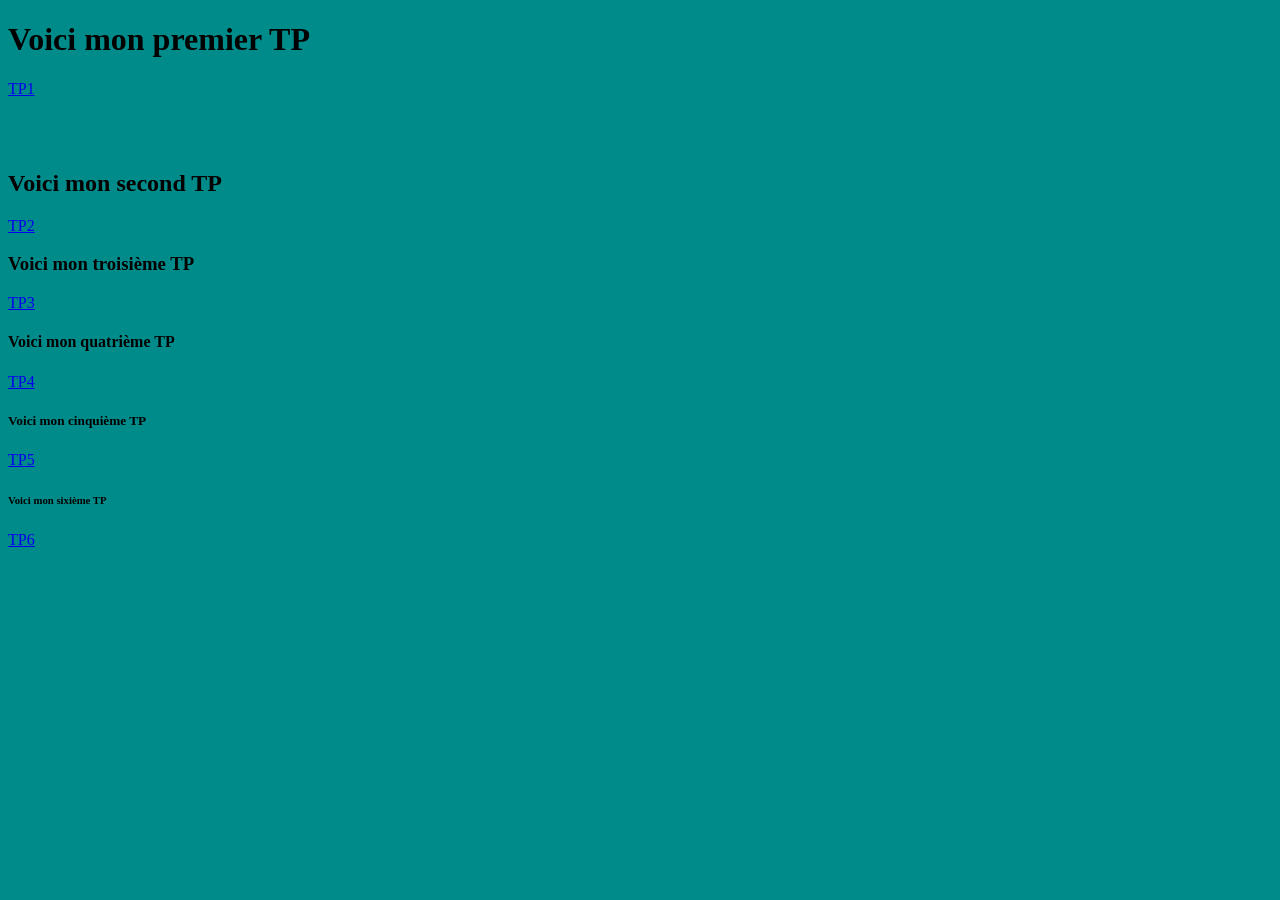
<file: index.html>
<!DOCTYPE html>
<html>
<head>
	<body bgcolor="darkcyan">

	<meta charset="utf-8">
	<title>les5tp</title>
<h1>Voici mon premier TP </h1>


<a href="article.html">	<p> TP1 </p> </a>


<br>
	
</br>


<h2> Voici mon second TP </h2>
 
<a href="tp2.html"> <p>TP2</p></a>

<h3>Voici mon troisième TP</h3>

<a href="tp3.html"><p>TP3</p></a>

<h4>Voici mon quatrième TP</h4>
	
<a href="https://nizarsio.github.io/site4/"><p>TP4</p></a>

	<h5> Voici mon cinquième TP</h5>
	<a href="https://nizarsio.github.io/TPCV/"><p>TP5</p></a>
		
		<h6> Voici mon sixième TP</h6>
	<a href="https://nizarsio.github.io/TP6/"><p>TP6</p></a>

</head>

</body>
</html>
</file>
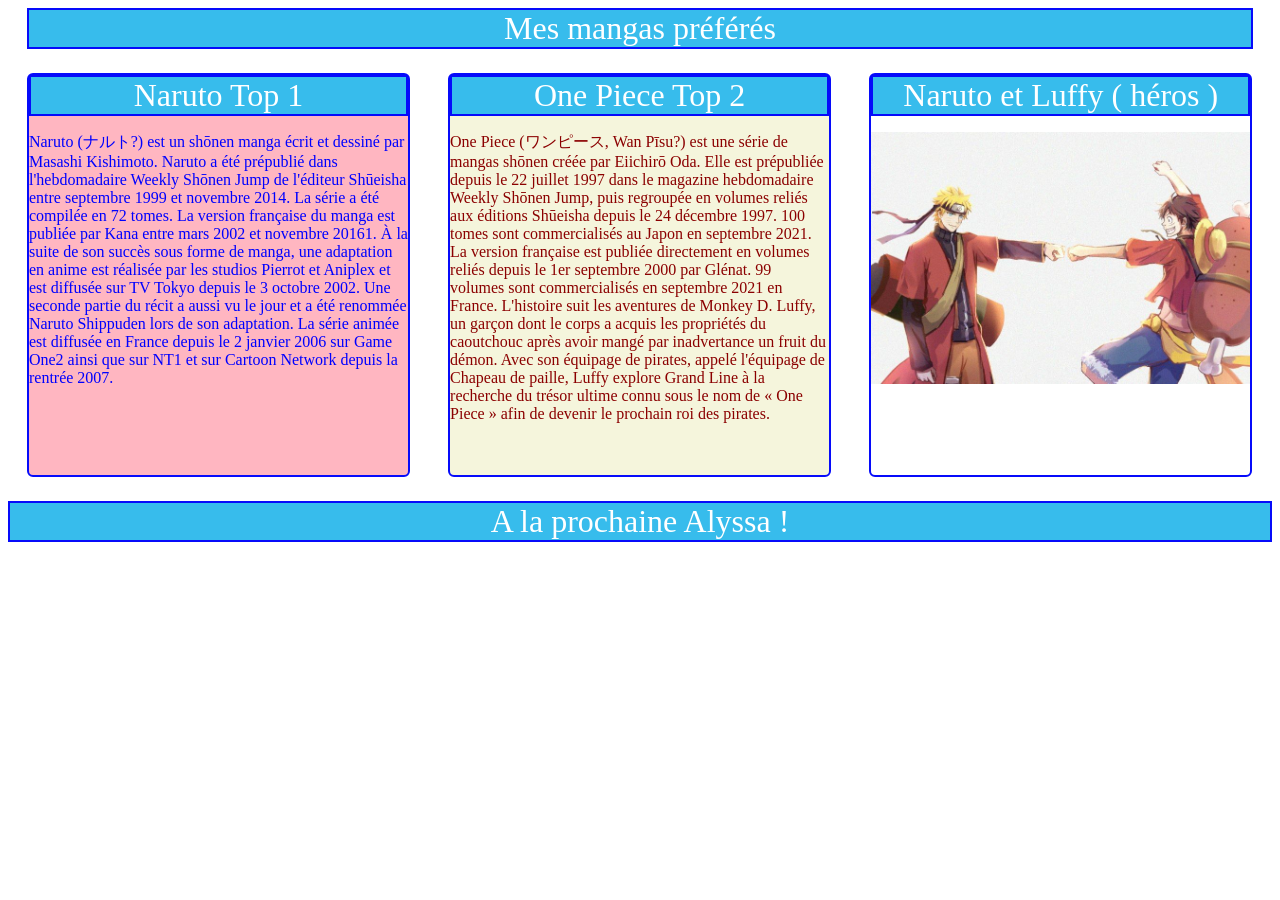
<file: article.html>
<!DOCTYPE html>
<html>
<head>
	<meta charset="utf-8">
	<title></title>

	<link rel="stylesheet" type="text/css" href="style1.css">
</head>
<body>

	<header>
	<code>	Mes mangas préférés  </code>
	</header>


       <section class="p1">
       	<code>Naruto Top 1</code>

       <p> <font color="blue"> Naruto (ナルト?) est un shōnen manga écrit et dessiné par Masashi Kishimoto. Naruto a été prépublié dans l'hebdomadaire Weekly Shōnen Jump de l'éditeur Shūeisha entre septembre 1999 et novembre 2014. La série a été compilée en 72 tomes.

La version française du manga est publiée par Kana entre mars 2002 et novembre 20161.

À la suite de son succès sous forme de manga, une adaptation en anime est réalisée par les studios Pierrot et Aniplex et est diffusée sur TV Tokyo depuis le 3 octobre 2002. Une seconde partie du récit a aussi vu le jour et a été renommée Naruto Shippuden lors de son adaptation. La série animée est diffusée en France depuis le 2 janvier 2006 sur Game One2 ainsi que sur NT1 et sur Cartoon Network depuis la rentrée 2007. </p></font>
       </section>

       <section class="p2">
       <code>	One Piece Top 2 </code>
       <p><font color="darkred"> One Piece (ワンピース, Wan Pīsu?) est une série de mangas shōnen créée par Eiichirō Oda. Elle est prépubliée depuis le 22 juillet 1997 dans le magazine hebdomadaire Weekly Shōnen Jump, puis regroupée en volumes reliés aux éditions Shūeisha depuis le 24 décembre 1997. 100 tomes sont commercialisés au Japon en septembre 2021. La version française est publiée directement en volumes reliés depuis le 1er septembre 2000 par Glénat. 99 volumes sont commercialisés en septembre 2021 en France.

L'histoire suit les aventures de Monkey D. Luffy, un garçon dont le corps a acquis les propriétés du caoutchouc après avoir mangé par inadvertance un fruit du démon. Avec son équipage de pirates, appelé l'équipage de Chapeau de paille, Luffy explore Grand Line à la recherche du trésor ultime connu sous le nom de « One Piece » afin de devenir le prochain roi des pirates.</p> </font>
       </section>

       <section class="p3">
       <code>	Naruto et Luffy ( héros ) </code>
       <p> <img src="naruto.jpg" height="100%" width="100%"></p>
       </section>


     <footer>
     	<code>  A la prochaine Alyssa ! </code>
     </footer>
</body>
</html>
</file>
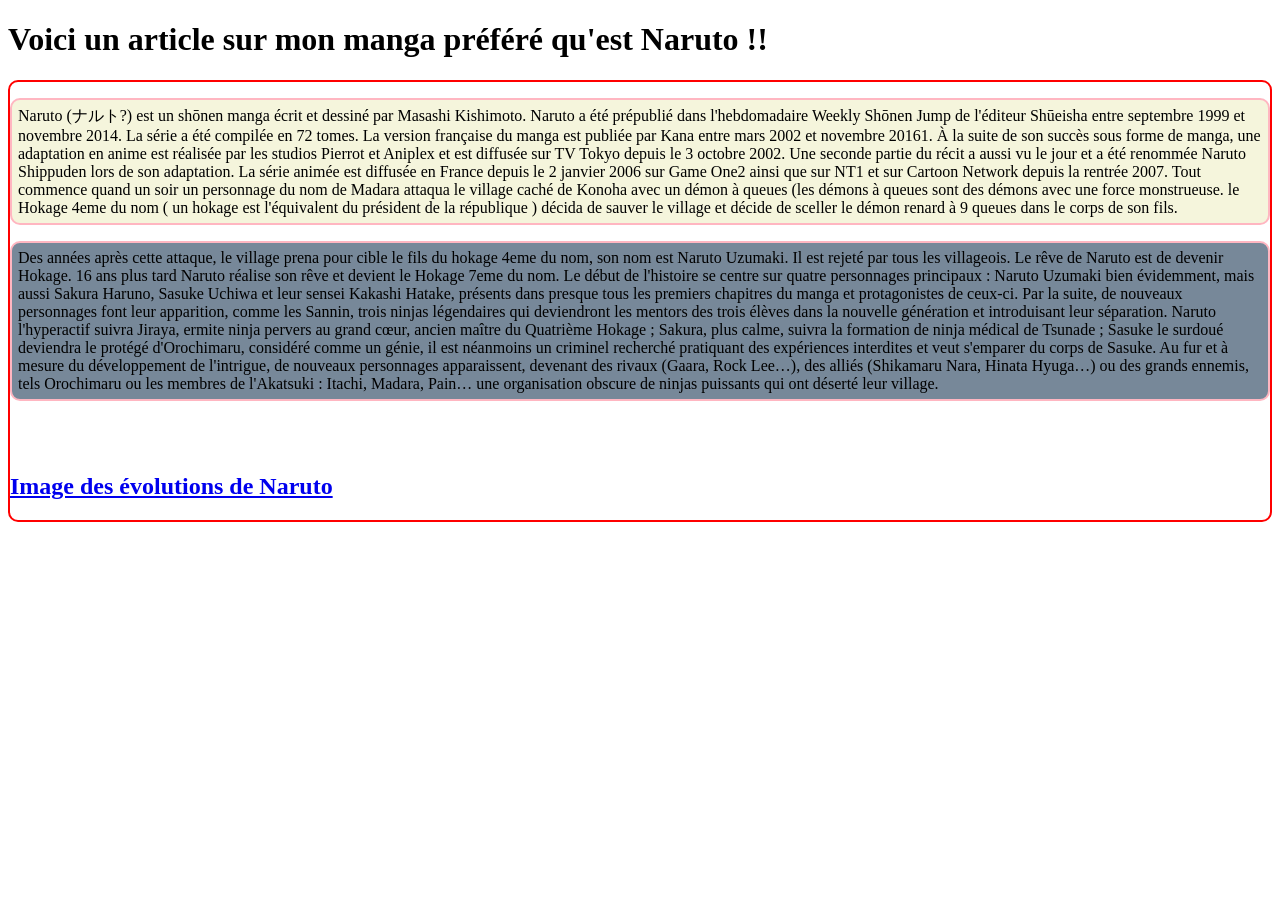
<file: tp2.html>
<!DOCTYPE html>
<html>
<head>
	<meta charset="utf-8">
	<title></title>
	<link rel="stylesheet" type="text/css" href="style2.css">
</head>

<body>

	
<h1>


	Voici un article sur mon manga préféré qu'est Naruto !!
</h1>
<div class="naruto">

<article>
	<p class="p1">Naruto (ナルト?) est un shōnen manga écrit et dessiné par Masashi Kishimoto. Naruto a été prépublié dans l'hebdomadaire Weekly Shōnen Jump de l'éditeur Shūeisha entre septembre 1999 et novembre 2014. La série a été compilée en 72 tomes. La version française du manga est publiée par Kana entre mars 2002 et novembre 20161. À la suite de son succès sous forme de manga, une adaptation en anime est réalisée par les studios Pierrot et Aniplex et est diffusée sur TV Tokyo depuis le 3 octobre 2002. Une seconde partie du récit a aussi vu le jour et a été renommée Naruto Shippuden lors de son adaptation. La série animée est diffusée en France depuis le 2 janvier 2006 sur Game One2 ainsi que sur NT1 et sur Cartoon Network depuis la rentrée 2007. Tout commence quand un soir un personnage du nom de Madara attaqua le village caché de Konoha avec un démon à queues (les démons à queues sont des démons avec une force monstrueuse. le Hokage 4eme du nom ( un hokage est l'équivalent du président de la république ) décida de sauver le village et décide de sceller le démon renard à 9 queues dans le corps de son fils.</p>

		<p class="p2">	Des années après cette attaque, le village prena pour cible le fils du hokage 4eme du nom, son nom est Naruto Uzumaki. Il est rejeté par tous les villageois. Le rêve de Naruto est de devenir Hokage. 16 ans plus tard Naruto réalise son rêve et devient le Hokage 7eme du nom.
			Le début de l'histoire se centre sur quatre personnages principaux : Naruto Uzumaki bien évidemment, mais aussi Sakura Haruno, Sasuke Uchiwa et leur sensei Kakashi Hatake, présents dans presque tous les premiers chapitres du manga et protagonistes de ceux-ci.

Par la suite, de nouveaux personnages font leur apparition, comme les Sannin, trois ninjas légendaires qui deviendront les mentors des trois élèves dans la nouvelle génération et introduisant leur séparation. Naruto l'hyperactif suivra Jiraya, ermite ninja pervers au grand cœur, ancien maître du Quatrième Hokage ; Sakura, plus calme, suivra la formation de ninja médical de Tsunade ; Sasuke le surdoué deviendra le protégé d'Orochimaru, considéré comme un génie, il est néanmoins un criminel recherché pratiquant des expériences interdites et veut s'emparer du corps de Sasuke.

Au fur et à mesure du développement de l'intrigue, de nouveaux personnages apparaissent, devenant des rivaux (Gaara, Rock Lee…), des alliés (Shikamaru Nara, Hinata Hyuga…) ou des grands ennemis, tels Orochimaru ou les membres de l'Akatsuki : Itachi, Madara, Pain… une organisation obscure de ninjas puissants qui ont déserté leur village.
		</p>	
	<br>	</br>


</article>

<h2><a href="nrt.jpg">Image des évolutions de Naruto</h2></a>

</div>
<article>
	

</article>

</div>

</body>
</html>
</file>
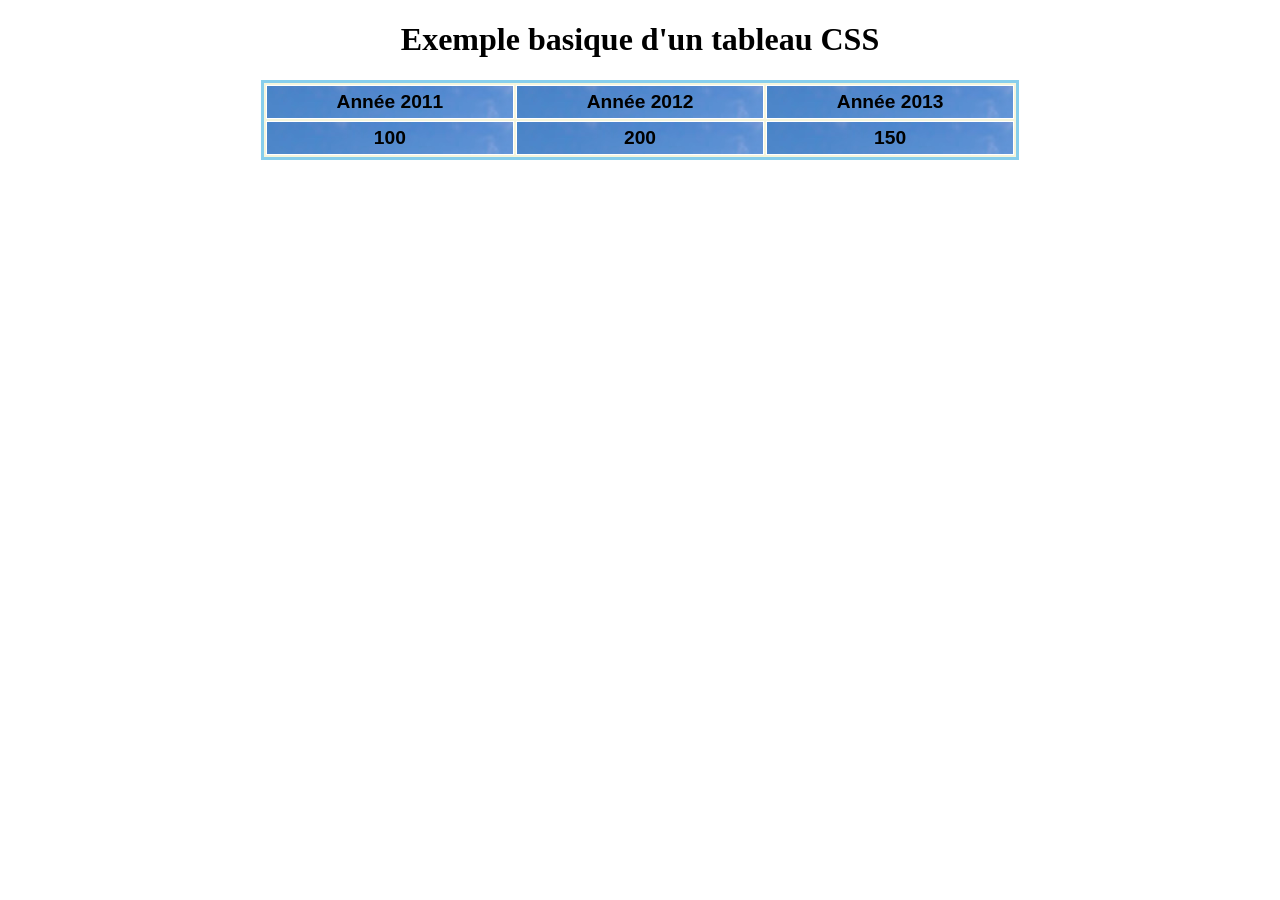
<file: tp3.html>
<!DOCTYPE html>
<html>
<head>
	<meta charset="utf-8">
	
	<title></title>
	<link rel="stylesheet" type="text/css" href="style3.css">

</head>
<h1 align="center">Exemple basique d'un tableau CSS</h1>

<table>
	<tr>
		<th>Année 2011</th>
        <th>Année 2012</th>
        <th>Année 2013</th>

</tr>

<tr>
	<th>100</th>
	<th>200</th>
	<th>150</th>




</tr>





</table>

<body>

</body>
</html>
</file>
<file: style1.css>
code 

{

         background: #37bcec;
         color: #fff;
         font-family: verdana;
         font-size: 2rem;
         border: 2px solid #060bfa;
         display: block;
         text-align: center;


}

section 
{
       float: left;
       width: 30%;
       height: 400px;
       border: 2px solid #060bfa;
       border-radius: 6px;
       background-color: beige;



}
header, section
{

     margin: 0 1.5% 24px 1.5%;

}

footer 
{

       clear: both;


}

.p2
{

 background-color: beige;


}

.p1
{

 background-color: lightpink;
}


.p3
{

background-color: white;

}
</file>
<file: style2.css>
.naruto
{
	border: red 2px solid ;
	border-radius: 10px;
       

}

.p1
{

   border: lightpink 2px solid;
   border-radius: 10px;
   background-color: beige;
   padding: 6px;


}

.p2
{

border: lightpink 2px solid;
border-radius: 10px;
background-color: lightslategrey;
padding: 6px;


}
</file>
<file: style3.css>
table 
{

border: 3px solid skyblue;
background-color: beige;
width: 60%;
margin: auto;


}

th 
{

font-family: arial;
font-size: 1.20em;
background-image: url(rasengan.jpg);
border: 1px solid white;
padding: 5px;

}

td
{

font-family: arial;
font-size: 0.80em;
border: 1px solid white;
padding: 5px;
text-align: center;


}
</file>
